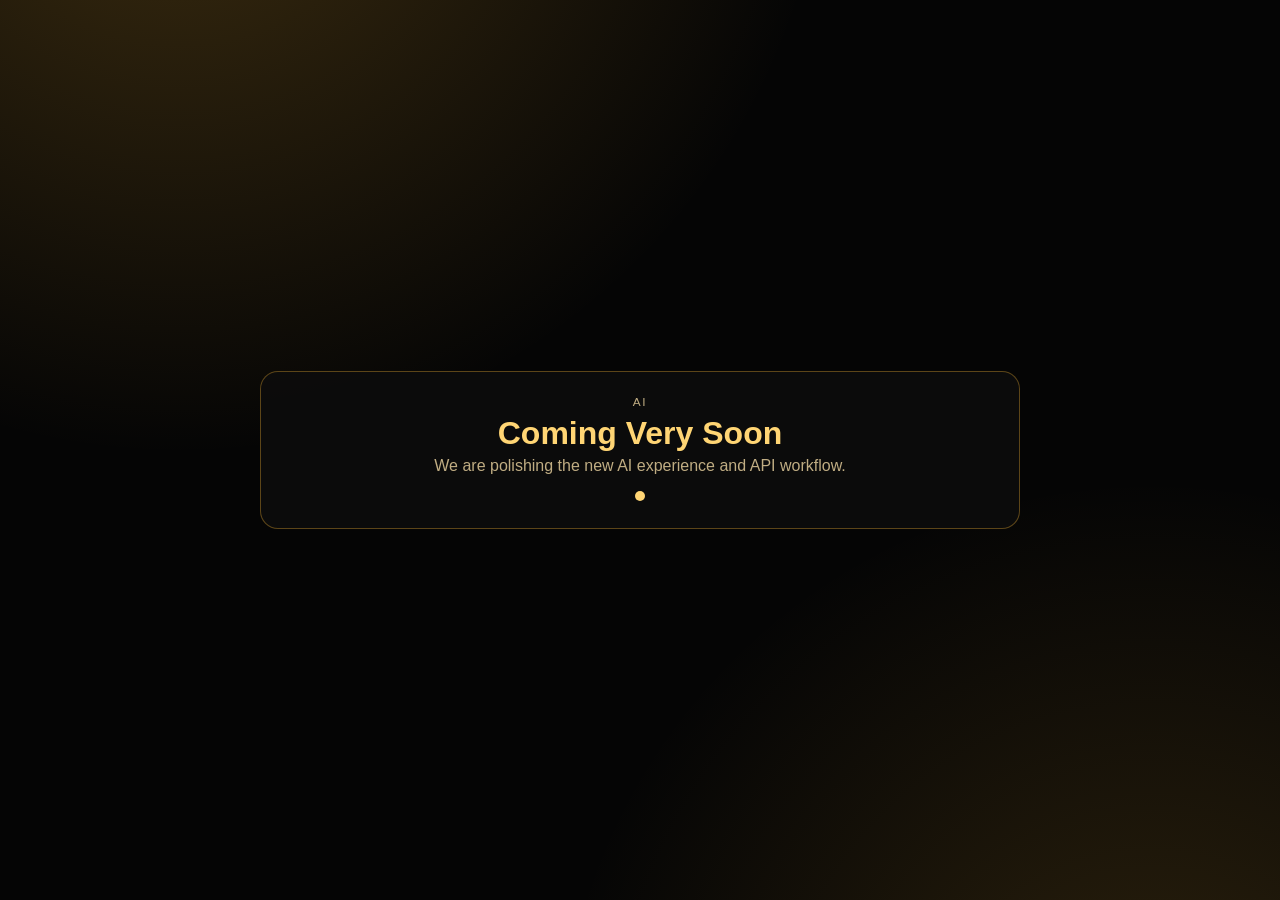
<file: ai/index.html>
<!doctype html>
<html lang="en">
<head>
  <meta charset="UTF-8">
  <meta name="viewport" content="width=device-width, initial-scale=1.0">
  <title>Mistaken AI</title>
  <link rel="stylesheet" href="styles.css">
</head>
<body>
  <main class="coming-shell" aria-label="AI coming soon">
    <p class="eyebrow">AI</p>
    <h1>Coming Very Soon</h1>
    <p>We are polishing the new AI experience and API workflow.</p>
    <span class="pulse-dot" aria-hidden="true"></span>
  </main>

  <script src="../assets/js/section-theme-sync.js"></script>
  <script src="main.js"></script>
</body>
</html>
</file>
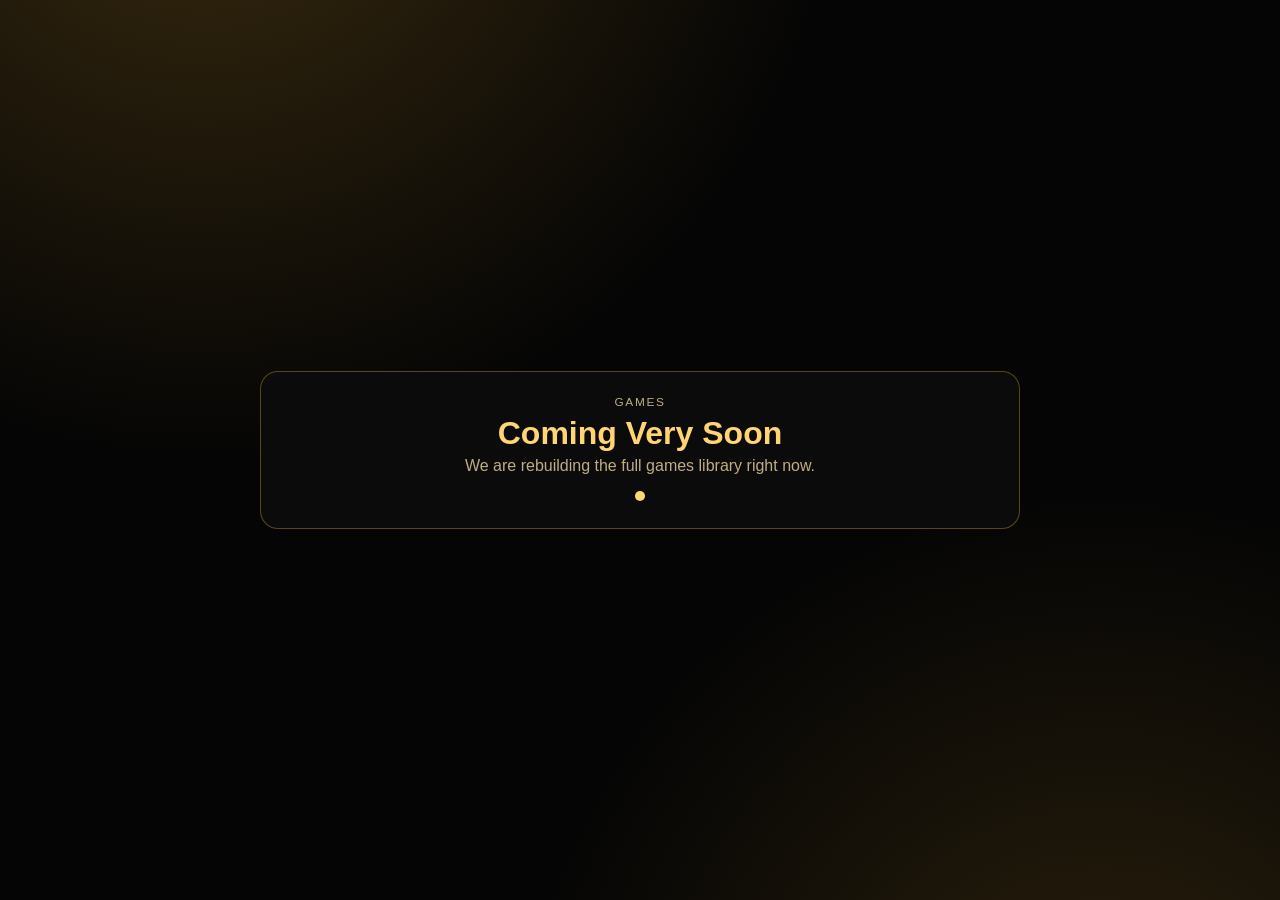
<file: games/index.html>
<!doctype html>
<html lang="en">
<head>
  <meta charset="UTF-8">
  <meta name="viewport" content="width=device-width, initial-scale=1.0">
  <title>Mistaken Games</title>
  <link rel="stylesheet" href="styles.css">
</head>
<body>
  <main class="coming-shell" aria-label="Games coming soon">
    <p class="eyebrow">Games</p>
    <h1>Coming Very Soon</h1>
    <p>We are rebuilding the full games library right now.</p>
    <span class="pulse-dot" aria-hidden="true"></span>
  </main>

  <script src="../assets/js/section-theme-sync.js"></script>
  <script src="main.js"></script>
</body>
</html>
</file>
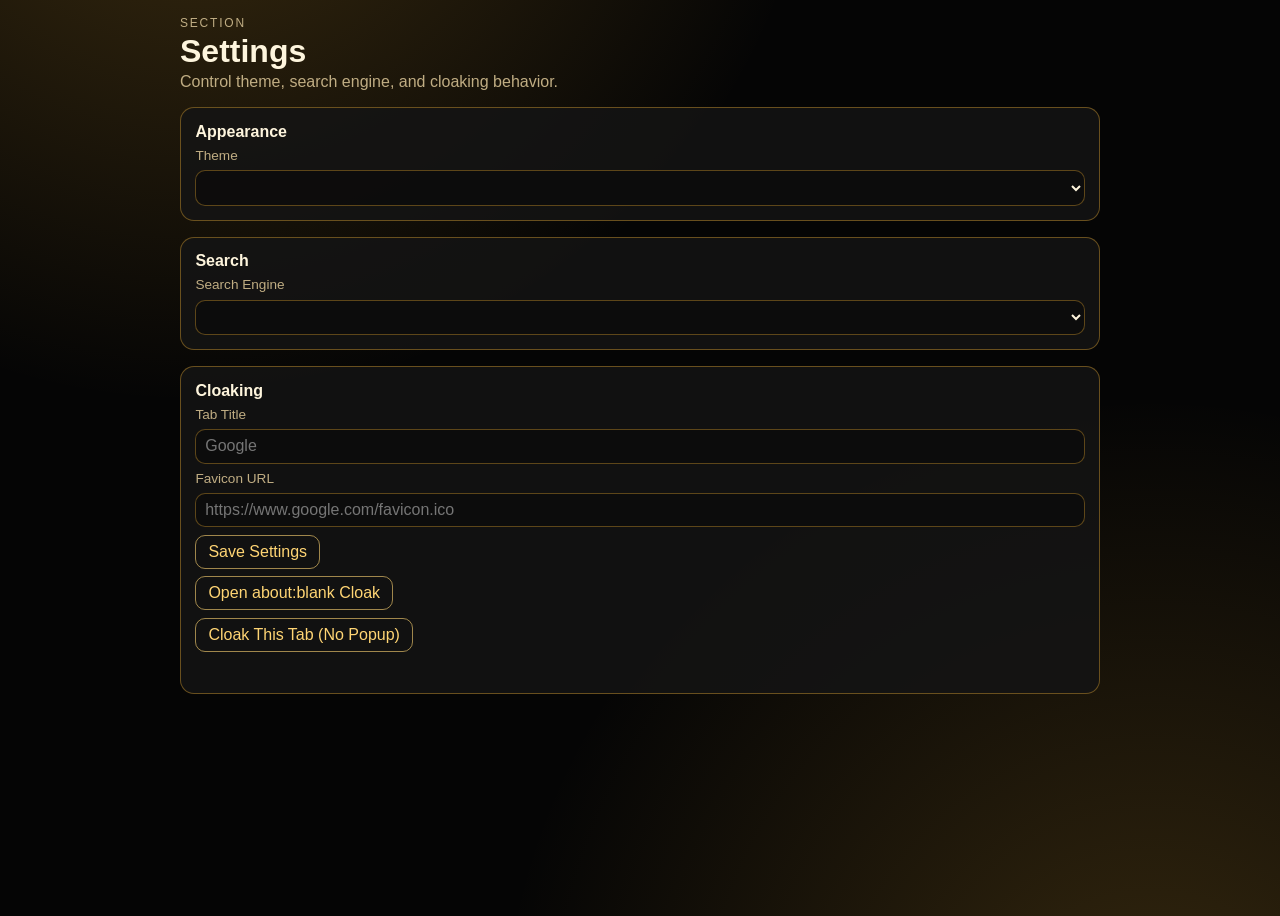
<file: settings/index.html>
<!doctype html>
<html lang="en">
<head>
  <meta charset="UTF-8">
  <meta name="viewport" content="width=device-width, initial-scale=1.0">
  <title>Mistaken Settings</title>
  <link rel="stylesheet" href="styles.css">
</head>
<body>
  <main class="settings-shell">
    <header>
      <p class="eyebrow">Section</p>
      <h1>Settings</h1>
      <p>Control theme, search engine, and cloaking behavior.</p>
    </header>

    <section class="panel">
      <h2>Appearance</h2>
      <label for="themeSelect">Theme</label>
      <select id="themeSelect"></select>
    </section>

    <section class="panel">
      <h2>Search</h2>
      <label for="engineSelect">Search Engine</label>
      <select id="engineSelect"></select>
    </section>

    <section class="panel">
      <h2>Cloaking</h2>
      <label for="cloakTitle">Tab Title</label>
      <input id="cloakTitle" type="text" placeholder="Google">

      <label for="cloakFavicon">Favicon URL</label>
      <input id="cloakFavicon" type="url" placeholder="https://www.google.com/favicon.ico">

      <button id="saveSettings" type="button">Save Settings</button>
      <button id="aboutBlank" type="button">Open about:blank Cloak</button>
      <button id="aboutBlankFallback" type="button">Cloak This Tab (No Popup)</button>
      <p id="statusText" role="status" aria-live="polite"></p>
    </section>
  </main>

  <script src="../assets/js/section-theme-sync.js"></script>
  <script src="main.js"></script>
</body>
</html>
</file>
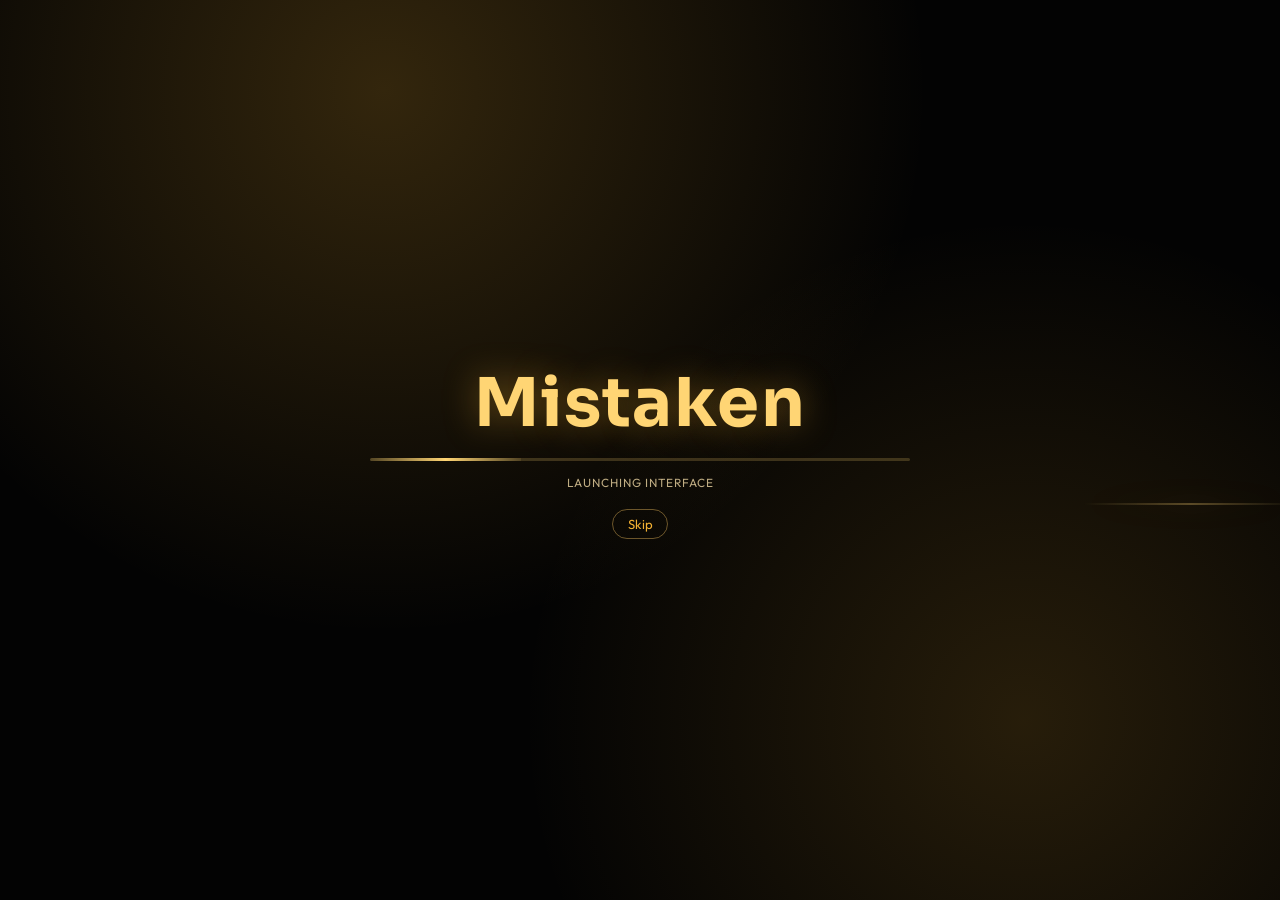
<file: animation.html>
<!doctype html>
<html lang="en">
<head>
  <meta charset="UTF-8">
  <meta name="viewport" content="width=device-width, initial-scale=1.0">
  <title>Mistaken | Loading</title>
  <link rel="preconnect" href="https://fonts.googleapis.com">
  <link rel="preconnect" href="https://fonts.gstatic.com" crossorigin>
  <link href="https://fonts.googleapis.com/css2?family=Outfit:wght@400;500;600&family=Sora:wght@600;700;800&display=swap" rel="stylesheet">
  <link rel="stylesheet" href="assets/css/main.css">
</head>
<body class="loader-page">
  <div class="loader-streaks" aria-hidden="true"></div>
  <main class="loader-core" aria-live="polite">
    <h1>Mistaken</h1>
    <div class="loader-line">
      <span></span>
    </div>
    <p>Launching interface</p>
    <a href="index.html" class="skip-link">Skip</a>
  </main>

  <script>
    setTimeout(() => {
      window.location.href = 'index.html';
    }, 2600);
  </script>
  <script src="assets/js/theme-sync.js"></script>
</body>
</html>
</file>
<file: ai/styles.css>
:root {
  --bg: #050505;
  --gold-hot: #ffd574;
  --text: #fef5dd;
  --text-dim: #c0ad83;
  --accent-rgb: 244, 178, 51;
  --surface: rgba(13, 13, 13, 0.9);
  color-scheme: dark;
}

* {
  box-sizing: border-box;
}

body {
  margin: 0;
  min-height: 100dvh;
  font-family: Outfit, sans-serif;
  color: var(--text);
  display: grid;
  place-items: center;
  background:
    radial-gradient(circle at 14% -22%, rgba(var(--accent-rgb), 0.24), transparent 42%),
    radial-gradient(circle at 90% 120%, rgba(var(--accent-rgb), 0.17), transparent 38%),
    var(--bg);
}

.coming-shell {
  width: min(760px, 92vw);
  border: 1px solid rgba(var(--accent-rgb), 0.35);
  border-radius: 18px;
  background: var(--surface);
  padding: 1.4rem;
  text-align: center;
}

.eyebrow {
  margin: 0;
  color: var(--text-dim);
  letter-spacing: 0.14em;
  text-transform: uppercase;
  font-size: 0.74rem;
}

h1 {
  margin: 0.4rem 0 0.35rem;
  color: var(--gold-hot);
  font-family: Sora, sans-serif;
}

p {
  margin: 0;
  color: var(--text-dim);
}

.pulse-dot {
  display: inline-block;
  width: 10px;
  height: 10px;
  margin-top: 1rem;
  border-radius: 999px;
  background: var(--gold-hot);
  box-shadow: 0 0 0 0 rgba(var(--accent-rgb), 0.6);
  animation: pulse 1.4s ease-out infinite;
}

@keyframes pulse {
  to {
    box-shadow: 0 0 0 14px rgba(var(--accent-rgb), 0);
  }
}
</file>
<file: games/styles.css>
:root {
  --bg: #050505;
  --gold-hot: #ffd574;
  --text: #fef5dd;
  --text-dim: #c0ad83;
  --accent-rgb: 244, 178, 51;
  --surface: rgba(13, 13, 13, 0.9);
  color-scheme: dark;
}

* {
  box-sizing: border-box;
}

body {
  margin: 0;
  min-height: 100dvh;
  font-family: Outfit, sans-serif;
  color: var(--text);
  display: grid;
  place-items: center;
  background:
    radial-gradient(circle at 16% -20%, rgba(var(--accent-rgb), 0.22), transparent 42%),
    radial-gradient(circle at 86% 120%, rgba(var(--accent-rgb), 0.16), transparent 38%),
    var(--bg);
}

.coming-shell {
  width: min(760px, 92vw);
  border: 1px solid rgba(var(--accent-rgb), 0.35);
  border-radius: 18px;
  background: var(--surface);
  padding: 1.4rem;
  text-align: center;
}

.eyebrow {
  margin: 0;
  color: var(--text-dim);
  letter-spacing: 0.14em;
  text-transform: uppercase;
  font-size: 0.74rem;
}

h1 {
  margin: 0.4rem 0 0.35rem;
  color: var(--gold-hot);
  font-family: Sora, sans-serif;
}

p {
  margin: 0;
  color: var(--text-dim);
}

.pulse-dot {
  display: inline-block;
  width: 10px;
  height: 10px;
  margin-top: 1rem;
  border-radius: 999px;
  background: var(--gold-hot);
  box-shadow: 0 0 0 0 rgba(var(--accent-rgb), 0.6);
  animation: pulse 1.4s ease-out infinite;
}

@keyframes pulse {
  to {
    box-shadow: 0 0 0 14px rgba(var(--accent-rgb), 0);
  }
}
</file>
<file: settings/styles.css>
:root {
  --bg: #050505;
  --bg-soft: #0d0d0d;
  --gold: #f4b233;
  --gold-hot: #ffd574;
  --gold-dim: #906416;
  --text: #fef5dd;
  --text-dim: #c0ad83;
  --surface: rgba(13, 13, 13, 0.9);
  --surface-2: rgba(20, 20, 20, 0.86);
  --accent-rgb: 244, 178, 51;
  --accent-hot-rgb: 255, 213, 116;
  color-scheme: dark;
}

* {
  box-sizing: border-box;
}

body {
  margin: 0;
  min-height: 100vh;
  font-family: Outfit, sans-serif;
  color: var(--text);
  background:
    radial-gradient(circle at 15% -25%, rgba(var(--accent-rgb), 0.24), transparent 40%),
    radial-gradient(circle at 90% 115%, rgba(var(--accent-rgb), 0.2), transparent 42%),
    var(--bg);
}

.settings-shell {
  width: min(920px, 95vw);
  margin: 1rem auto;
  display: grid;
  gap: 1rem;
}

.eyebrow {
  margin: 0;
  font-size: 0.75rem;
  text-transform: uppercase;
  letter-spacing: 0.15em;
  color: var(--text-dim);
}

h1 {
  margin: 0.2rem 0;
}

header p {
  margin: 0;
  color: var(--text-dim);
}

.panel {
  border: 1px solid rgba(var(--accent-rgb), 0.38);
  border-radius: 14px;
  background: var(--surface-2);
  padding: 0.9rem;
  display: grid;
  gap: 0.45rem;
}

.panel h2 {
  margin: 0;
  font-size: 1rem;
}

label {
  font-size: 0.85rem;
  color: var(--text-dim);
}

input,
select,
button {
  font: inherit;
}

input,
select {
  border: 1px solid rgba(var(--accent-rgb), 0.35);
  border-radius: 10px;
  background: var(--surface);
  color: var(--text);
  padding: 0.45rem 0.55rem;
}

button {
  width: fit-content;
  border: 1px solid rgba(var(--accent-hot-rgb), 0.6);
  border-radius: 10px;
  background: transparent;
  color: var(--gold-hot);
  padding: 0.45rem 0.75rem;
  cursor: pointer;
}

#statusText {
  min-height: 1.2rem;
  margin: 0;
  color: var(--text-dim);
}
</file>
<file: assets/css/main.css>
:root {
  --bg: #050505;
  --bg-soft: #0d0d0d;
  --gold: #f4b233;
  --gold-hot: #ffd574;
  --gold-dim: #906416;
  --accent-rgb: 244, 178, 51;
  --accent-hot-rgb: 255, 213, 116;
  --text: #fef5dd;
  --text-dim: #c0ad83;
  --ring: rgba(255, 199, 88, 0.3);
  --surface: rgba(13, 13, 13, 0.9);
  --surface-2: rgba(20, 20, 20, 0.86);
}

* {
  box-sizing: border-box;
}

html,
body {
  margin: 0;
  min-height: 100%;
  background: var(--bg);
  color: var(--text);
  font-family: Outfit, sans-serif;
}

body {
  overflow-x: hidden;
}

.site-ready {
  position: relative;
  min-height: 100vh;
  padding: 1.5rem 1rem 7rem;
  background:
    radial-gradient(circle at 10% -20%, rgba(var(--accent-rgb), 0.3), transparent 35%),
    radial-gradient(circle at 90% 120%, rgba(var(--accent-rgb), 0.26), transparent 35%),
    var(--bg);
}

.streaks {
  position: fixed;
  inset: 0;
  pointer-events: none;
  z-index: 0;
  background:
    linear-gradient(115deg, transparent 20%, rgba(var(--accent-rgb), 0.2) 45%, transparent 55%) -45vw 15vh / 60vw 2px no-repeat,
    linear-gradient(105deg, transparent 15%, rgba(var(--accent-rgb), 0.3) 35%, transparent 50%) -25vw 24vh / 40vw 1px no-repeat,
    linear-gradient(70deg, transparent 30%, rgba(var(--accent-rgb), 0.22) 50%, transparent 65%) 65vw 8vh / 40vw 2px no-repeat,
    linear-gradient(80deg, transparent 20%, rgba(var(--accent-hot-rgb), 0.22) 55%, transparent 70%) 70vw 24vh / 36vw 1px no-repeat;
  filter: drop-shadow(0 0 10px rgba(var(--accent-rgb), 0.6));
  animation: streakDrift 8.5s ease-in-out infinite alternate;
}

.hero-layout,
.web-frame-shell,
.search-dock,
.dock-toggle,
.sections-panel {
  position: relative;
  z-index: 1;
}

h1,
h2,
h3,
h4 {
  margin: 0;
  font-family: Sora, sans-serif;
  font-weight: 700;
  letter-spacing: 0.02em;
}

.hero-layout {
  min-height: calc(100vh - 9.5rem);
  display: grid;
  place-content: center;
  justify-items: center;
  text-align: center;
  gap: 0.85rem;
  padding-inline: 1rem;
  transition: opacity 320ms ease, transform 320ms ease;
}

.web-frame-shell {
  width: min(94vw, 1250px);
  height: calc(100vh - 10.5rem);
  margin: 0 auto;
  border: 1px solid rgba(var(--accent-rgb), 0.36);
  border-radius: 16px;
  background: var(--surface);
  box-shadow: 0 12px 40px rgba(0, 0, 0, 0.55), inset 0 0 0 1px rgba(var(--accent-hot-rgb), 0.08);
  overflow: hidden;
  opacity: 0;
  visibility: hidden;
  pointer-events: none;
  transform: translateY(12px);
  transition: opacity 280ms ease, transform 280ms ease, visibility 280ms ease;
}

.web-frame-shell iframe {
  width: 100%;
  height: 100%;
  border: 0;
  background: #0a0a0a;
}

.has-frame .hero-layout {
  opacity: 0;
  visibility: hidden;
  pointer-events: none;
  height: 0;
  min-height: 0;
  overflow: hidden;
}

.has-frame .web-frame-shell {
  opacity: 1;
  visibility: visible;
  pointer-events: auto;
  transform: translateY(0);
}

.frame-fullscreen .web-frame-shell {
  position: fixed;
  inset: 0;
  width: 100vw;
  height: 100vh;
  margin: 0;
  border-radius: 0;
  border: 0;
  box-shadow: none;
  z-index: 2;
}

.frame-fullscreen .web-frame-shell iframe {
  height: 100vh;
}

.hero-kicker {
  margin: 0;
  color: var(--text-dim);
  text-transform: uppercase;
  letter-spacing: 0.14em;
  font-size: 0.74rem;
}

.hero-title {
  font-size: clamp(2.5rem, 10vw, 6.3rem);
  color: var(--gold-hot);
  text-shadow: 0 0 18px rgba(255, 196, 79, 0.55), 0 0 55px rgba(244, 178, 51, 0.3);
  letter-spacing: 0.03em;
}

.hero-subtitle {
  margin: 0;
  color: var(--text-dim);
  font-size: clamp(0.95rem, 2vw, 1.1rem);
}

.dock-toggle {
  position: fixed;
  left: 50%;
  bottom: 5.1rem;
  transform: translateX(-50%);
  width: 2.6rem;
  height: 2.6rem;
  border: 1px solid rgba(var(--accent-rgb), 0.45);
  border-radius: 999px;
  background: rgba(8, 8, 8, 0.9);
  color: var(--gold);
  display: grid;
  place-items: center;
  cursor: pointer;
  transition: bottom 260ms ease, transform 260ms ease;
}

.dock-hidden .dock-toggle {
  transform: translateX(-50%) rotate(180deg);
  bottom: 1rem;
}

.search-dock {
  position: fixed;
  left: 50%;
  bottom: 1rem;
  transform: translateX(-50%);
  width: min(72vw, 620px);
  transition: transform 320ms ease;
}

.dock-hidden .search-dock {
  transform: translateX(-50%) translateY(130%);
}

.frame-fullscreen .search-dock,
.frame-fullscreen .dock-toggle,
.frame-fullscreen .sections-panel {
  z-index: 3;
}

.dock-inner {
  width: 100%;
  border: 1px solid rgba(var(--accent-rgb), 0.42);
  border-radius: 14px;
  background: var(--surface);
  box-shadow: 0 8px 30px rgba(0, 0, 0, 0.55), inset 0 0 0 1px rgba(var(--accent-hot-rgb), 0.12);
  display: grid;
  grid-template-columns: auto auto 1fr auto auto;
  gap: 0.4rem;
  align-items: center;
  padding: 0.4rem;
}

.dock-icon {
  border: none;
  background: transparent;
  color: var(--gold);
  width: 2.4rem;
  height: 2.4rem;
  border-radius: 10px;
  display: grid;
  place-items: center;
  cursor: pointer;
  transition: background-color 150ms ease, color 150ms ease;
}

.dock-icon:hover {
  background: rgba(var(--accent-hot-rgb), 0.12);
  color: var(--gold-hot);
}

.search-wrap {
  display: flex;
  align-items: center;
  gap: 0.5rem;
  min-width: 0;
  border-left: 1px solid rgba(var(--accent-rgb), 0.16);
  border-right: 1px solid rgba(var(--accent-rgb), 0.16);
  padding: 0 0.6rem;
}

.search-wrap i {
  color: var(--gold-dim);
  flex: 0 0 auto;
}

.search-wrap input {
  width: 100%;
  border: none;
  background: transparent;
  color: var(--text);
  font-size: 0.95rem;
  font-family: Outfit, sans-serif;
  outline: none;
}

.search-wrap input::placeholder {
  color: rgba(192, 173, 131, 0.6);
}

.sections-panel {
  position: fixed;
  left: 50%;
  bottom: 4.9rem;
  width: min(72vw, 620px);
  transform: translateX(-50%) translateY(15px);
  border: 1px solid rgba(var(--accent-hot-rgb), 0.36);
  border-radius: 14px;
  background: var(--surface-2);
  opacity: 0;
  visibility: hidden;
  pointer-events: none;
  transition: opacity 230ms ease, transform 230ms ease;
  overflow: hidden;
}

.sections-open .sections-panel {
  opacity: 1;
  visibility: visible;
  pointer-events: auto;
  transform: translateX(-50%) translateY(0);
}

.sections-grid {
  display: grid;
  grid-template-columns: repeat(3, minmax(0, 1fr));
  gap: 0.6rem;
  padding: 0.8rem;
}

.section-tile {
  border: 1px solid rgba(var(--accent-hot-rgb), 0.25);
  background: rgba(18, 18, 18, 0.95);
  color: var(--text-dim);
  border-radius: 12px;
  font-family: Outfit, sans-serif;
  font-weight: 600;
  text-align: left;
  padding: 0.8rem;
  cursor: pointer;
  transition: border-color 150ms ease, transform 150ms ease, background-color 150ms ease;
}

.section-tile:hover {
  border-color: rgba(var(--accent-hot-rgb), 0.55);
  background: rgba(28, 28, 28, 0.98);
  transform: translateY(-1px);
}

.section-tile h4 {
  margin: 0 0 0.2rem;
  color: var(--gold-hot);
  font-size: 1rem;
}

.section-tile p {
  margin: 0;
  color: var(--text-dim);
  font-size: 0.85rem;
}

.entry-loader {
  position: fixed;
  inset: 0;
  z-index: 5;
  display: grid;
  place-items: center;
  background:
    radial-gradient(circle at 30% 10%, rgba(var(--accent-rgb), 0.2), transparent 45%),
    radial-gradient(circle at 80% 80%, rgba(var(--accent-rgb), 0.15), transparent 40%),
    #030303;
  transition: opacity 420ms ease, visibility 420ms ease;
}

.site-loaded .entry-loader {
  opacity: 0;
  visibility: hidden;
  pointer-events: none;
}

.search-transition .entry-loader {
  opacity: 1;
  visibility: visible;
  pointer-events: auto;
}

.search-transition .search-dock,
.search-transition .dock-toggle {
  opacity: 1;
  z-index: 7;
}

.is-loading .hero-layout,
.is-loading .web-frame-shell,
.is-loading .search-dock,
.is-loading .dock-toggle,
.is-loading .sections-panel {
  opacity: 0;
}

.site-loaded .hero-layout,
.site-loaded .web-frame-shell,
.site-loaded .search-dock,
.site-loaded .dock-toggle {
  opacity: 1;
}

.loader-page {
  min-height: 100vh;
  margin: 0;
  display: grid;
  place-items: center;
  background:
    radial-gradient(circle at 30% 10%, rgba(var(--accent-rgb), 0.2), transparent 45%),
    radial-gradient(circle at 80% 80%, rgba(var(--accent-rgb), 0.15), transparent 40%),
    #030303;
  overflow: hidden;
}

.loader-streaks {
  position: fixed;
  inset: 0;
  pointer-events: none;
  background:
    linear-gradient(120deg, transparent 20%, rgba(var(--accent-rgb), 0.25), transparent 55%) -35vw 42% / 62vw 2px no-repeat,
    linear-gradient(65deg, transparent 30%, rgba(var(--accent-hot-rgb), 0.3), transparent 70%) 72vw 56% / 42vw 2px no-repeat;
  filter: drop-shadow(0 0 12px rgba(var(--accent-rgb), 0.68));
  animation: loaderSweep 1.9s ease-in-out infinite;
}

.loader-core {
  position: relative;
  z-index: 1;
  width: min(85vw, 540px);
  text-align: center;
  display: grid;
  gap: 0.85rem;
}

.loader-core h1 {
  font-size: clamp(2.2rem, 8vw, 4.2rem);
  color: var(--gold-hot);
  text-shadow: 0 0 35px rgba(var(--accent-rgb), 0.4);
  animation: titleRise 1000ms ease both;
}

.loader-line {
  height: 3px;
  width: 100%;
  border-radius: 999px;
  background: rgba(var(--accent-hot-rgb), 0.2);
  overflow: hidden;
}

.loader-line span {
  display: block;
  width: 28%;
  height: 100%;
  background: linear-gradient(90deg, rgba(var(--accent-hot-rgb), 0.1), rgba(var(--accent-hot-rgb), 1), rgba(var(--accent-hot-rgb), 0.1));
  animation: loadBar 1.8s ease-in-out infinite;
}

.loader-core p {
  margin: 0;
  color: var(--text-dim);
  letter-spacing: 0.08em;
  text-transform: uppercase;
  font-size: 0.74rem;
}

.skip-link {
  width: fit-content;
  margin: 0.35rem auto 0;
  color: var(--gold);
  text-decoration: none;
  border: 1px solid rgba(255, 203, 100, 0.4);
  border-radius: 999px;
  padding: 0.38rem 0.9rem;
  font-size: 0.82rem;
}

@keyframes streakDrift {
  from {
    transform: translateX(-2vw) translateY(0);
    opacity: 0.7;
  }
  to {
    transform: translateX(2vw) translateY(-1.8vh);
    opacity: 1;
  }
}

@keyframes loaderSweep {
  from {
    transform: translateX(-2vw);
  }
  to {
    transform: translateX(2vw);
  }
}

@keyframes loadBar {
  from {
    transform: translateX(-120%);
  }
  to {
    transform: translateX(430%);
  }
}

@keyframes titleRise {
  from {
    opacity: 0;
    transform: translateY(10px) scale(0.97);
  }
  to {
    opacity: 1;
    transform: translateY(0) scale(1);
  }
}

@media (max-width: 720px) {
  .site-ready {
    padding-top: 0.8rem;
    padding-bottom: 7.3rem;
  }

  .hero-layout {
    min-height: calc(100vh - 9.8rem);
    gap: 0.75rem;
  }

  .web-frame-shell {
    width: min(96vw, 620px);
    height: calc(100vh - 11.4rem);
  }

  .search-dock {
    width: min(92vw, 620px);
  }

  .dock-toggle {
    bottom: 5.35rem;
  }

  .sections-panel {
    bottom: 5.1rem;
    width: min(92vw, 620px);
  }

  .sections-grid {
    grid-template-columns: 1fr;
  }
}
</file>
